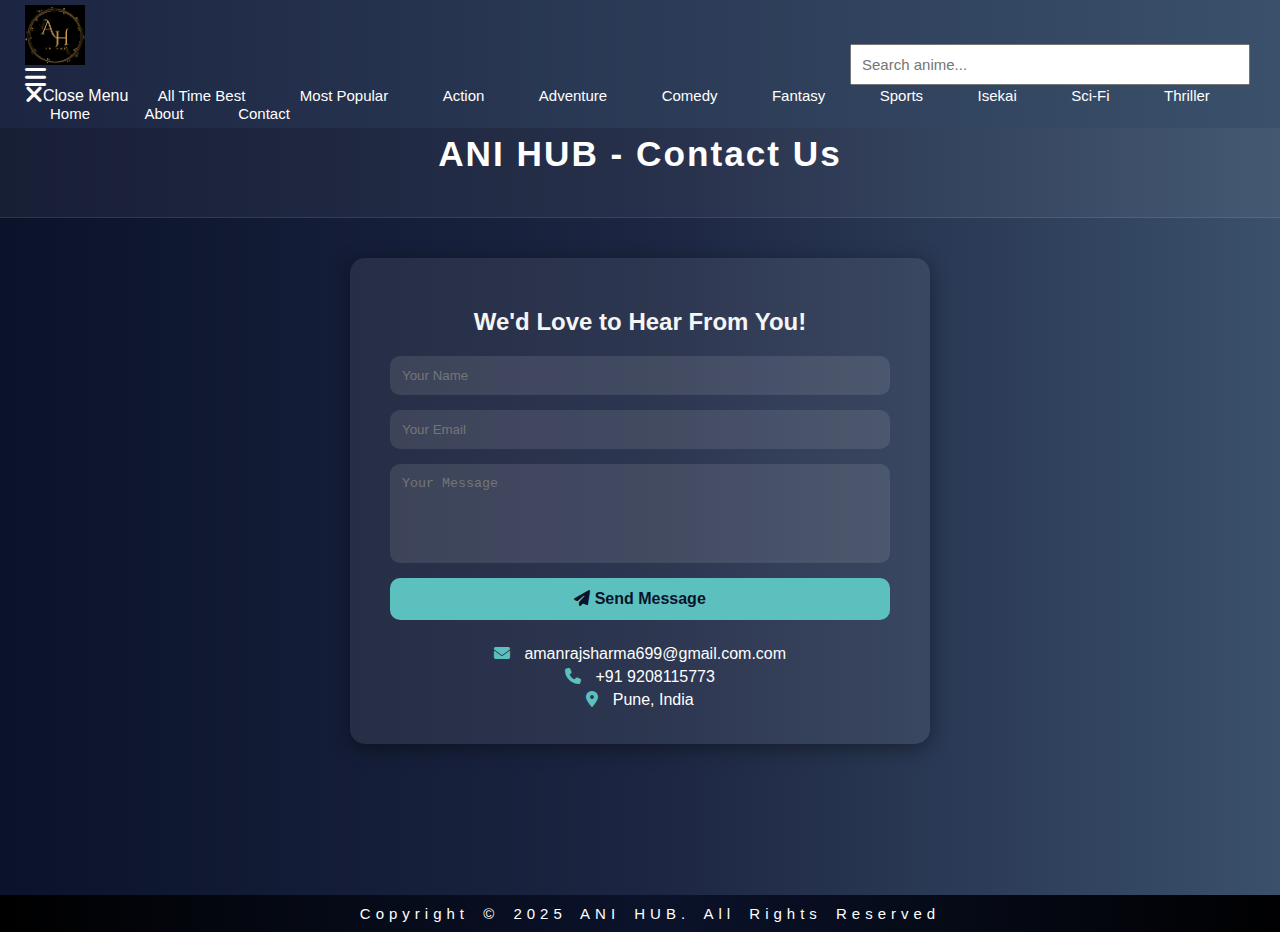
<file: Contact.html>
<!DOCTYPE html>
<html lang="en">
<head>
    <meta charset="UTF-8">
    <meta name="viewport" content="width=device-width, initial-scale=1.0">
    <title>Contact Us</title>
    <link rel = 'icon' type = 'image/x-icon' href = "images/Anime.png">
    <link rel = 'stylesheet' href = 'style.css'>
<link rel="stylesheet" href="https://cdnjs.cloudflare.com/ajax/libs/font-awesome/6.5.0/css/all.min.css">
</head>
<body>
    <style>
        body {
            margin: 0;
            font-family: 'Poppins', sans-serif;
            background-color: #0B132B;
            background-image: linear-gradient(to right, #0B132B, #1C2541, #3A506B);
            color: #fff;
            display: flex;
            flex-direction: column;
            align-items: center;
            min-height: 100vh;
        }

        header {
            width: 100%;
            background: rgba(255, 255, 255, 0.05);
            text-align: center;
            padding: 20px 0;
            border-bottom: 1px solid rgba(255, 255, 255, 0.1);
            margin-top: 90px;
        }

        header h1 {
            font-size: 2.2em;
            letter-spacing: 2px;
        }

        .contact-container {
            margin-top: 40px;
            background: rgba(255, 255, 255, 0.08);
            padding: 30px 40px;
            border-radius: 15px;
            box-shadow: 0 4px 20px rgba(0,0,0,0.4);
            max-width: 500px;
            width: 90%;
        }

        .contact-container h2 {
            text-align: center;
            margin-bottom: 20px;
            color: #F5F5F5;
        }

        .contact-form {
            display: flex;
            flex-direction: column;
            gap: 15px;
        }

        .contact-form input, .contact-form textarea {
            background: rgba(255, 255, 255, 0.1);
            border: none;
            padding: 12px;
            border-radius: 10px;
            color: #fff;
            outline: none;
            resize: none;
        }

        .contact-form input:focus, .contact-form textarea:focus {
            background: rgba(255, 255, 255, 0.15);
            border: 1px solid #5BC0BE;
        }

        .contact-form button {
            background: #5BC0BE;
            border: none;
            padding: 12px;
            border-radius: 10px;
            font-size: 1em;
            font-weight: bold;
            cursor: pointer;
            color: #0B132B;
            transition: 0.3s;
        }

        .contact-form button:hover {
            background: #3A506B;
            color: #fff;
        }

        .contact-info {
            margin-top: 25px;
            text-align: center;
        }

        .contact-info p {
            margin: 5px 0;
        }

        .contact-info i {
            color: #5BC0BE;
            margin-right: 10px;
        }

        footer {
            margin-top: auto;
            padding: 20px 0;
            text-align: center;
            font-size: 0.9em;
            color: rgba(255, 255, 255, 0.6);
        }
    </style>
    <nav class = 'navigation'>
    <a class = 'logo' href = 'index.html' target="_self"><img src = 'images/Anime.png' alt = 'logo' width="60" height="60"></a>
        <div class = 'nav'>
            <input type="checkbox" id="menu-toggle" hidden>
            <label for="menu-toggle" class="c1">
            <i class="fa-solid fa-bars fa-xl" style="color: #ffffff;"></i>
            </label>
            <div class = 'media'>
            <input type="checkbox" id="menu-toggle" hidden>
            <label for="menu-toggle" class="c1" id = 'c1'>
            <i class="fa-solid fa-xmark fa-xl" style="color: #ffffff;"></i>Close Menu
            </label>    
            <a href = 'Alltime.html'>All Time Best</a>
            <a href = 'Mostpopular.html'>Most Popular</a>
            <a href = 'Action.html'>Action</a>
            <a href = 'Adventure.html'>Adventure</a>
            <a href = 'Comedy.html'>Comedy</a>
            <a href = 'Fantasy.html'>Fantasy</a>
            <a href = 'Sports.html'>Sports</a>
            <a href = 'Isekai.html'>Isekai</a>
            <a href = 'Sci-Fi.html'>Sci-Fi</a>
            <a href = 'Thriller.html'>Thriller</a>
            </div>
            <a href = 'index.html' target="_self">Home</a>
            <a href = 'About.html'>About</a>
            <a href = 'Contact.html'>Contact</a>
        </div>
        <form>
            <label for = 'asearch'></label>
            <input type = 'search' class = 'asearch' id = 'asearch' name = 'asearch' placeholder="Search anime...">
        </form>
    </nav>
    <header>
        <h1>ANI HUB - Contact Us</h1>
    </header>

    <section class="contact-container">
        <h2>We'd Love to Hear From You!</h2>
        <form class="contact-form">
            <input type="text" placeholder="Your Name" required>
            <input type="email" placeholder="Your Email" required>
            <textarea rows="5" placeholder="Your Message" required></textarea>
            <button type="submit"><i class="fa-solid fa-paper-plane"></i> Send Message</button>
        </form>

        <div class="contact-info">
            <p><i class="fa-solid fa-envelope"></i> amanrajsharma699@gmail.com.com</p>
            <p><i class="fa-solid fa-phone"></i> +91 9208115773</p>
            <p><i class="fa-solid fa-location-dot"></i> Pune, India</p>
        </div>
    </section>

<footer>
    <p>Copyright © 2025 ANI HUB. All Rights Reserved</p>
</footer>
</body>
</html>
</file>
<file: style.css>
body{
    background-color: #0B132B;
    background-image: linear-gradient(to right, #0B132B, #1C2541, #3A506B);
}

.navigation {
    padding: 5px 25px;
    position: fixed;
    display: flex;
    background-image: linear-gradient(to right, #1C2541, #3A506B);
    flex-direction: row;
    flex-wrap: wrap;
    align-items: center;
    justify-content: flex-start;
    top: 0;
    left: 0;
    width: 100%;
    box-sizing: border-box;
    z-index: 1001;
}

.nav a {
    padding: 25px;
    text-decoration: none;
    color: white;
    font-size: 15px;
}

.navigation #asearch {
    width: 400px;
    padding: 10px;
    font-size: 15px;
    max-width: 100%;
}

.nav a:hover{
    background-image: linear-gradient(to bottom,rgb(255, 192, 203,0.3),rgba(237, 148, 148, 0.3));
    border-radius: 10px;
    cursor: pointer;
}

.navigation form {
    position: absolute;
    right: 30px;
}

.banner {
    display: block;
    width: 100%;
    height: auto;
    margin-top: 90px;
    margin-bottom: 20px;
}

.navigation1 {
    position: relative;
    display: flex;
    flex-wrap: wrap;
    align-items: center;
    justify-content: center;
    box-sizing: border-box;
    background-image: linear-gradient(to right, #1C2541, #3A506B);
    left: 0;
    width: 100%;
    margin: 0;
    z-index: 1000;
}

.nav2 a{
    padding: 19px;
    color: rgb(255, 192, 203);
    text-decoration: none;
    display: inline-block;
    z-index: 1000;
    font-size: 20px;
}

.nav2 a:hover{
    background-image: linear-gradient(to bottom,rgb(255, 192, 203,0.3),rgba(237, 148, 148, 0.3));
    border-radius: 10px;
    cursor: pointer;
}


.Trending {
    position: relative;
    text-align: center;
    margin-top: 40px;
    background-image: linear-gradient(to right, #1C2541, #3A506B);

}

.Trending .header h2 {
    font-size: 36px;
    color: white;
    margin-bottom: 10px;
}

.Trending .one{
    position: relative;
    display: inline-block;
    margin: 20px;
}

.Trending img{
    border-radius: 15px;
    transition: transform 0.5s ease, box-shadow 0.5s ease;
}

.Trending .one:hover img{
  transform: translateY(-15px);
  box-shadow: 2px 2px 20px rgb(255, 255, 255);
}

.Trending .number {
    position: absolute;
    bottom: 15px;
    left: -30px;
    font-size: 28px;
    font-weight: bold;
    z-index: 1;
    color: pink;
}

.Trending .name{
    position: absolute;
    bottom: 65px;
    left: 0;
    transform: rotate(-90deg);
    transform-origin: left bottom;
    font-size: 20px;
    color: white;
    font-weight: bold;
    z-index: 2;
    white-space: nowrap;
}

.one{
    position: relative;
}
.first-section{
    margin-bottom: 50px;
}
.second-section{
    margin-bottom: 50px;}
.Anime{
    display: none;
    position: absolute;
    bottom: 35%;
    left: 50%;
    right: 0;
    background-image: linear-gradient(to bottom, rgb(255, 229, 180,0.9), rgba(200, 113, 26, 0.9));
    color: white;
    z-index: 1002;
}
.one:hover .Anime{
    display: block;
    z-index: 1002;
    width: 310px;
    text-align: left;
    padding-left: 10px;
    font-weight: bold;
    border-radius: 20px;
}

footer p{
    position: absolute;
    left:0;
    background-image: linear-gradient(to right, black, #0B132B, black);
    color: white;
    text-align: center;
    padding: 10px;
    font-size: 15px;
    width: 100%;
    z-index: 1100;
    letter-spacing: 5px;
    word-spacing: 5px;
}
</file>
